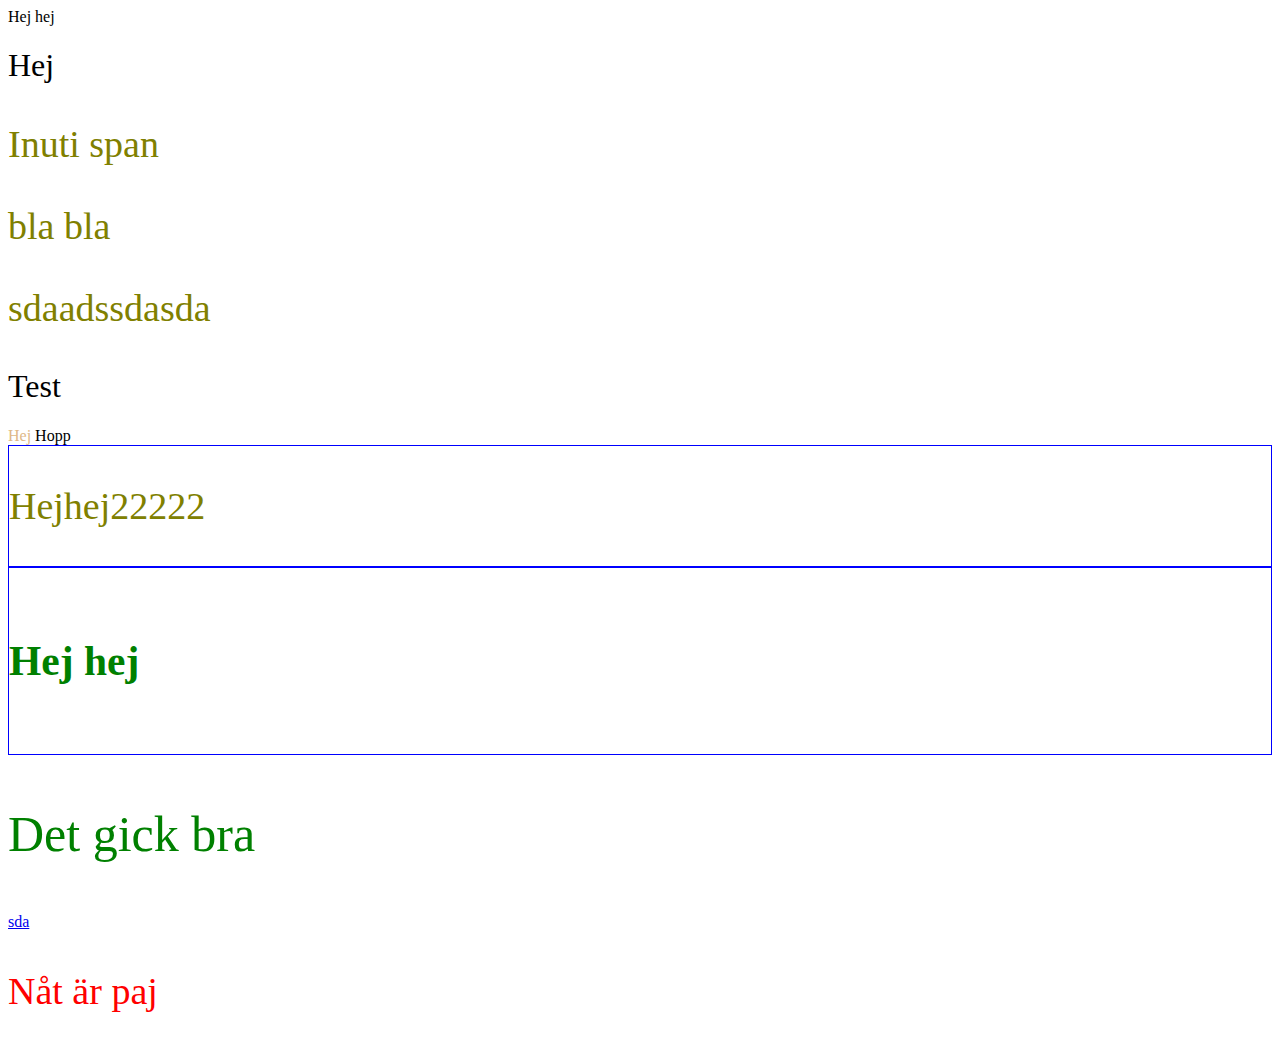
<file: index.html>
<!DOCTYPE html>
<html lang="en">
<head>
    <meta charset="UTF-8">
    <meta http-equiv="X-UA-Compatible" content="IE=edge">
    <meta name="viewport" content="width=device-width, initial-scale=1.0">
    <title>Document</title>
    <link rel="stylesheet" href="bootstrap.css">
    <link rel="stylesheet" href="style.css"> 
    <style>
    .nicebox{
        /* border-style: solid;
        border-width: 1px;
        border-color: blue; */
        border: 1px solid blue; 
    }
    .success{
        color:green;
        font-size: 50px;
    }
    .danger{
        color:red;
    }

    #hejelementet {
        color:burlywood;
    }    

    

</style>
</head>
<body>
    <div>Hej hej</div>

    <div>
        <h1>Hej</h1>
        <span><p>Inuti span</p></span>
        <p>bla bla</p>
    </div>

    <p>sdaadssdasda</p>




    <h1>Test</h1>


    <span id="hejelementet">Hej</span>
    <span>Hopp</span>

    <div class="nicebox">
        <p>Hejhej22222</p>
    </div>

    <div class="success nicebox">
        <h5>Hej hej</h5>
    </div>

    <p class="success">Det gick bra</p>
    <a href="http:dsa">sda</a>
    <p class="danger">Nåt är paj</p>

    <!-- <p style="color:olive;font-size: 18px;">Hejsan</p>
    <a href="http:dsa">sda</a>
    <p style="color:olive;font-size: 18px;">Hej då</p> -->

</body>
</html>
</file>
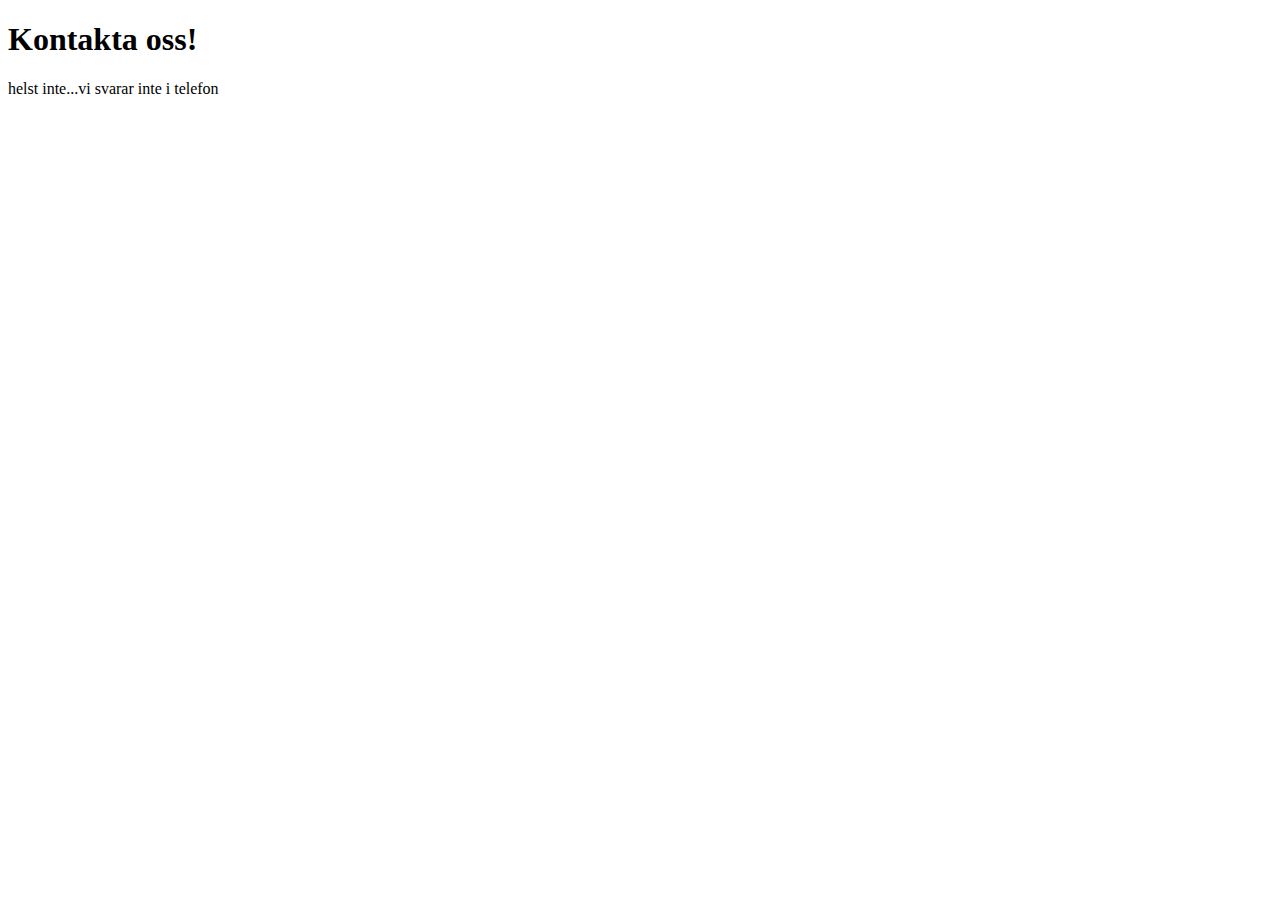
<file: contact.html>
<!DOCTYPE html>
<html lang="en">
<head>
    <meta charset="UTF-8">
    <meta http-equiv="X-UA-Compatible" content="IE=edge">
    <meta name="viewport" content="width=device-width, initial-scale=1.0">
    <title>Document</title>
    <link rel="stylesheet" href="style.css">

</head>
<body>
    <h1>Kontakta oss!</h1>
    <p>helst inte...vi svarar inte i telefon</p>
</body>
</html>
</file>
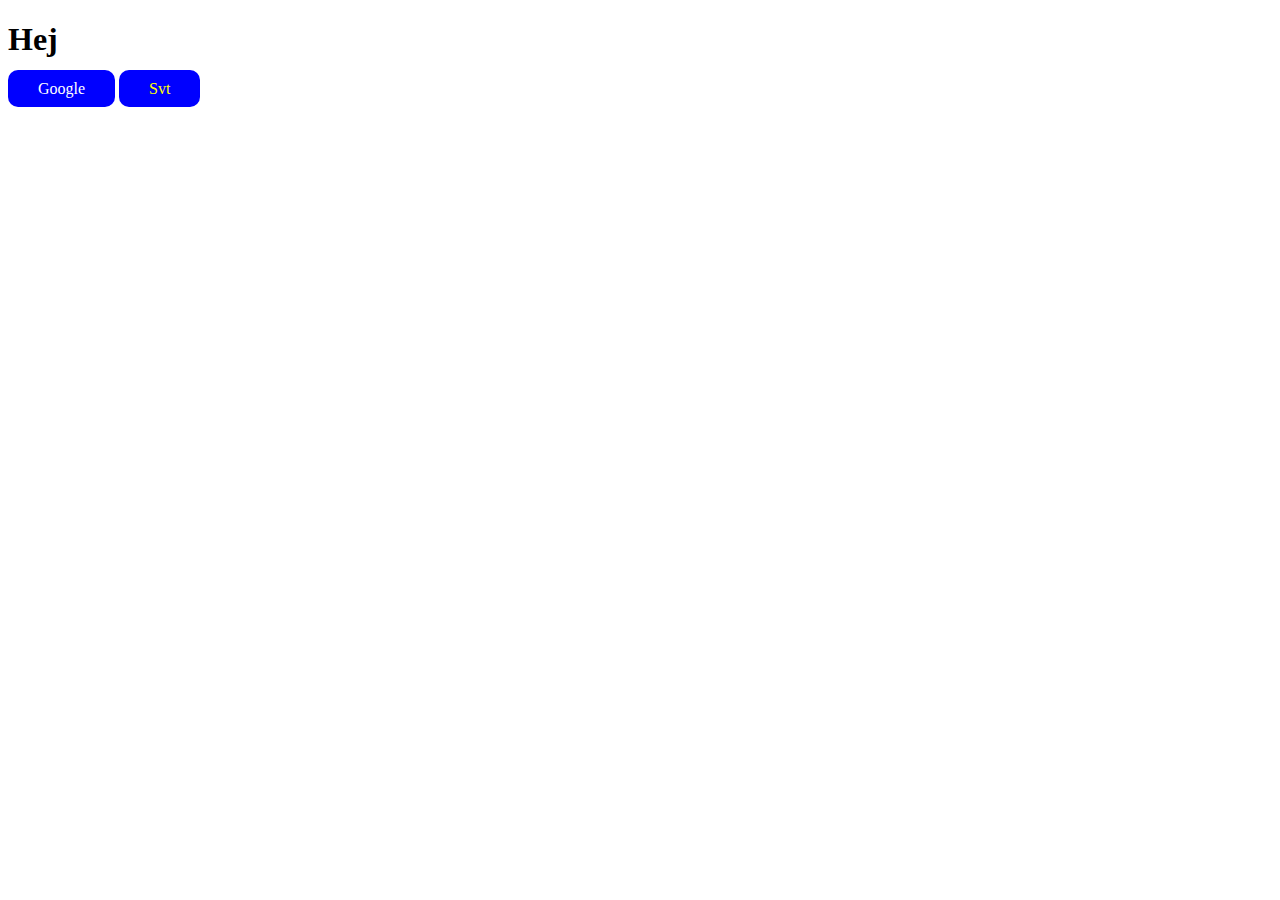
<file: useful.html>
<!DOCTYPE html>
<html lang="en">
<head>
    <meta charset="UTF-8">
    <meta http-equiv="X-UA-Compatible" content="IE=edge">
    <meta name="viewport" content="width=device-width, initial-scale=1.0">
    <title>Document</title>
    <style>
        .btn{
            background-color: blue;
            color: white;
            padding-left: 30px;
            padding-right: 30px;
            padding-top: 10px;
            padding-bottom: 10px;
            text-decoration: none;
            border-radius: 10px;
        }
        .btn:hover{
            background-color: darkblue;
        }

        .btn-secondary{
            color:yellow;
        }


    </style>
</head>
<body>
    <h1>Hej</h1>
    <a class="btn" href="https://google.com">Google</a>
    <a class="btn btn-secondary" href="https://svt.se">Svt</a>
</body>
</html>
</file>
<file: style.css>
h1{
    cursor: help;
}
</file>
